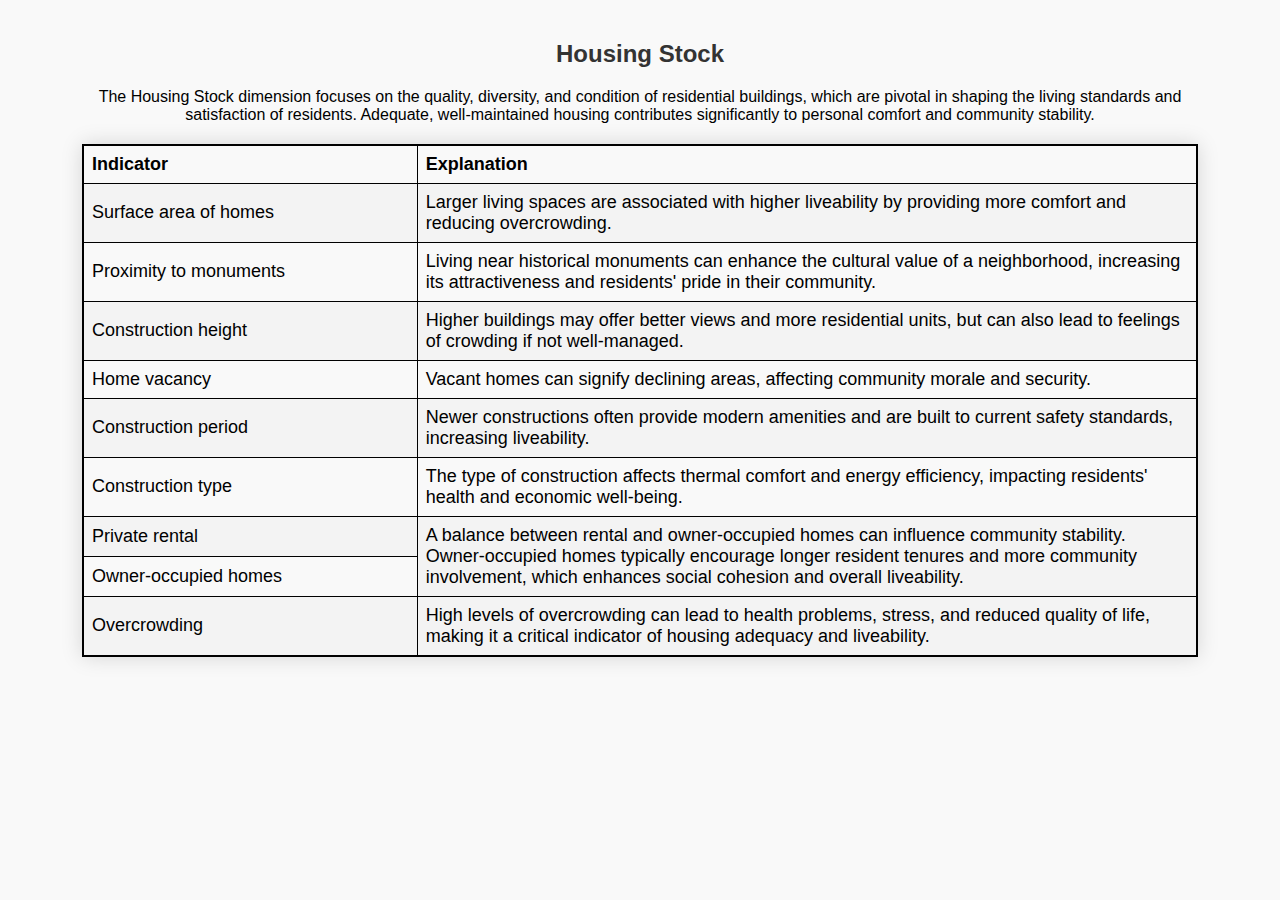
<file: housing_stock_explanations.html>
<!DOCTYPE html>
<html lang="en">
<head>
    <meta charset="UTF-8">
    <meta name="viewport" content="width=device-width, initial-scale=1.0">
    <title>Housing Stock - Leefbaarometer</title>
    <link rel="stylesheet" href="styles.css">
    <style>
        body {
            font-family: Arial, sans-serif;
            margin: 0;
            padding: 0;
        }
        #housing {
            padding: 20px;
        }
        table {
            border-collapse: collapse;
            width: 90%;
            border: 2px solid black;
        }
        th, td {
            padding: 8px;
            text-align: left;
            border: 1px solid black;
        }
        td.indicator {
            width: 30%; /* Adjusted width */
        }
        p.definition {
            width: 90%;
        }
    </style>
</head>
<body>

    <section id="housing">
        <h2>Housing Stock</h2>
        <p class="definition">The Housing Stock dimension focuses on the quality, diversity, and condition of residential buildings, which are pivotal in shaping the living standards and satisfaction of residents. Adequate, well-maintained housing contributes significantly to personal comfort and community stability.</p>
        <table>
            <tr>
                <th>Indicator</th>
                <th>Explanation</th>
            </tr>
            <tr>
                <td class="indicator">Surface area of homes</td>
                <td class="explanation">Larger living spaces are associated with higher liveability by providing more comfort and reducing overcrowding.</td>
            </tr>
            <tr>
                <td class="indicator">Proximity to monuments</td>
                <td class="explanation">Living near historical monuments can enhance the cultural value of a neighborhood, increasing its attractiveness and residents' pride in their community.</td>
            </tr>
            <tr>
                <td class="indicator">Construction height</td>
                <td class="explanation">Higher buildings may offer better views and more residential units, but can also lead to feelings of crowding if not well-managed.</td>
            </tr>
            <tr>
                <td class="indicator">Home vacancy</td>
                <td class="explanation" >Vacant homes can signify declining areas, affecting community morale and security.</td>
            </tr>
            <tr>
                <td class="indicator">Construction period</td>
                <td class="explanation">Newer constructions often provide modern amenities and are built to current safety standards, increasing liveability.</td>
            </tr>
            <tr>
                <td class="indicator">Construction type</td>
                <td class="explanation">The type of construction affects thermal comfort and energy efficiency, impacting residents' health and economic well-being.</td>
            </tr>
            <tr>
                <td class="indicator">Private rental</td>
                <td class="explanation" rowspan="2">A balance between rental and owner-occupied homes can influence community stability. Owner-occupied homes typically encourage longer resident tenures and more community involvement, which enhances social cohesion and overall liveability.</td>
            </tr>
            <tr>
                <td class="indicator">Owner-occupied homes</td>
            </tr>
            <tr>
                <td class="indicator">Overcrowding</td>
                <td class="explanation">High levels of overcrowding can lead to health problems, stress, and reduced quality of life, making it a critical indicator of housing adequacy and liveability.</td>
            </tr>
        </table>
    </section>

</body>
</html>
</file>
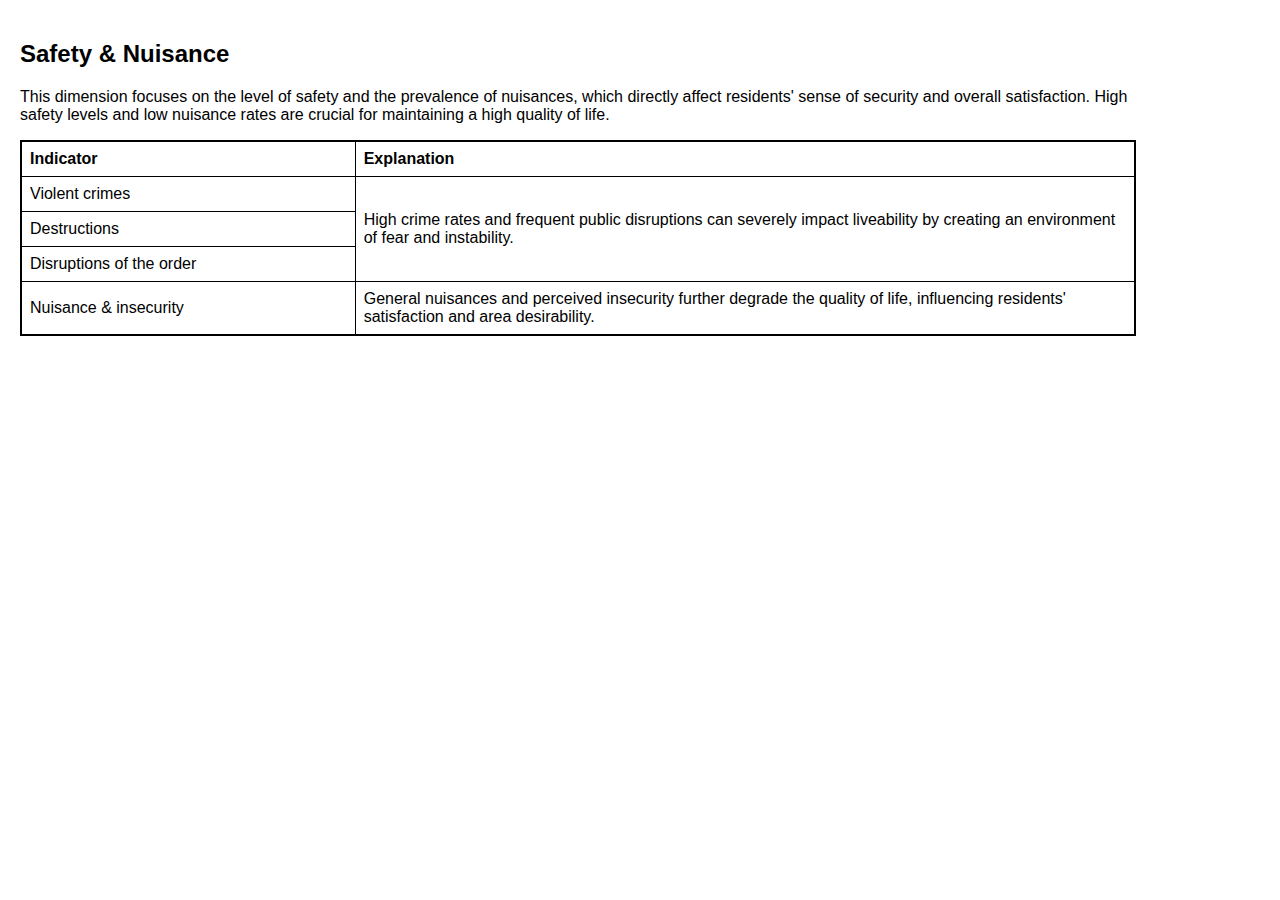
<file: nuisance_insecurity_explanations.html>
<!DOCTYPE html>
<html lang="en">
<head>
    <meta charset="UTF-8">
    <meta name="viewport" content="width=device-width, initial-scale=1.0">
    <title>Nuisance &amp; Insecurity - Leefbaarometer</title>
    <style>
        body {
            font-family: Arial, sans-serif;
            margin: 0;
            padding: 0;
        }
        #nuisance_and_insecurity {
            padding: 20px;
        }
        table {
            border-collapse: collapse;
            width: 90%;
            border: 2px solid black;
        }
        th, td {
            padding: 8px;
            text-align: left;
            border: 1px solid black;
        }
        td.indicator {
            width: 30%; /* Adjusted width */
        }
        p.definition {
            width: 90%;
        }
    </style>
</head>
<body>

    <section id="nuisance_and_insecurity">
        <h2>Safety &amp; Nuisance</h2>
        <p class="definition">This dimension focuses on the level of safety and the prevalence of nuisances, which directly affect residents' sense of security and overall satisfaction. High safety levels and low nuisance rates are crucial for maintaining a high quality of life.</p>
        <table>
            <tr>
                <th>Indicator</th>
                <th>Explanation</th>
            </tr>
            <tr>
                <td class="indicator">Violent crimes</td>
                <td class="explanation" rowspan="3">High crime rates and frequent public disruptions can severely impact liveability by creating an environment of fear and instability.</td>
            </tr>
            <tr>
                <td class="indicator">Destructions</td>
            </tr>
            <tr>
                <td class="indicator">Disruptions of the order</td>
            </tr>
            <tr>
                <td class="indicator">Nuisance & insecurity</td>
                <td class="explanation">General nuisances and perceived insecurity further degrade the quality of life, influencing residents' satisfaction and area desirability.</td>
            </tr>
        </table>
    </section>

</body>
</html>
</file>
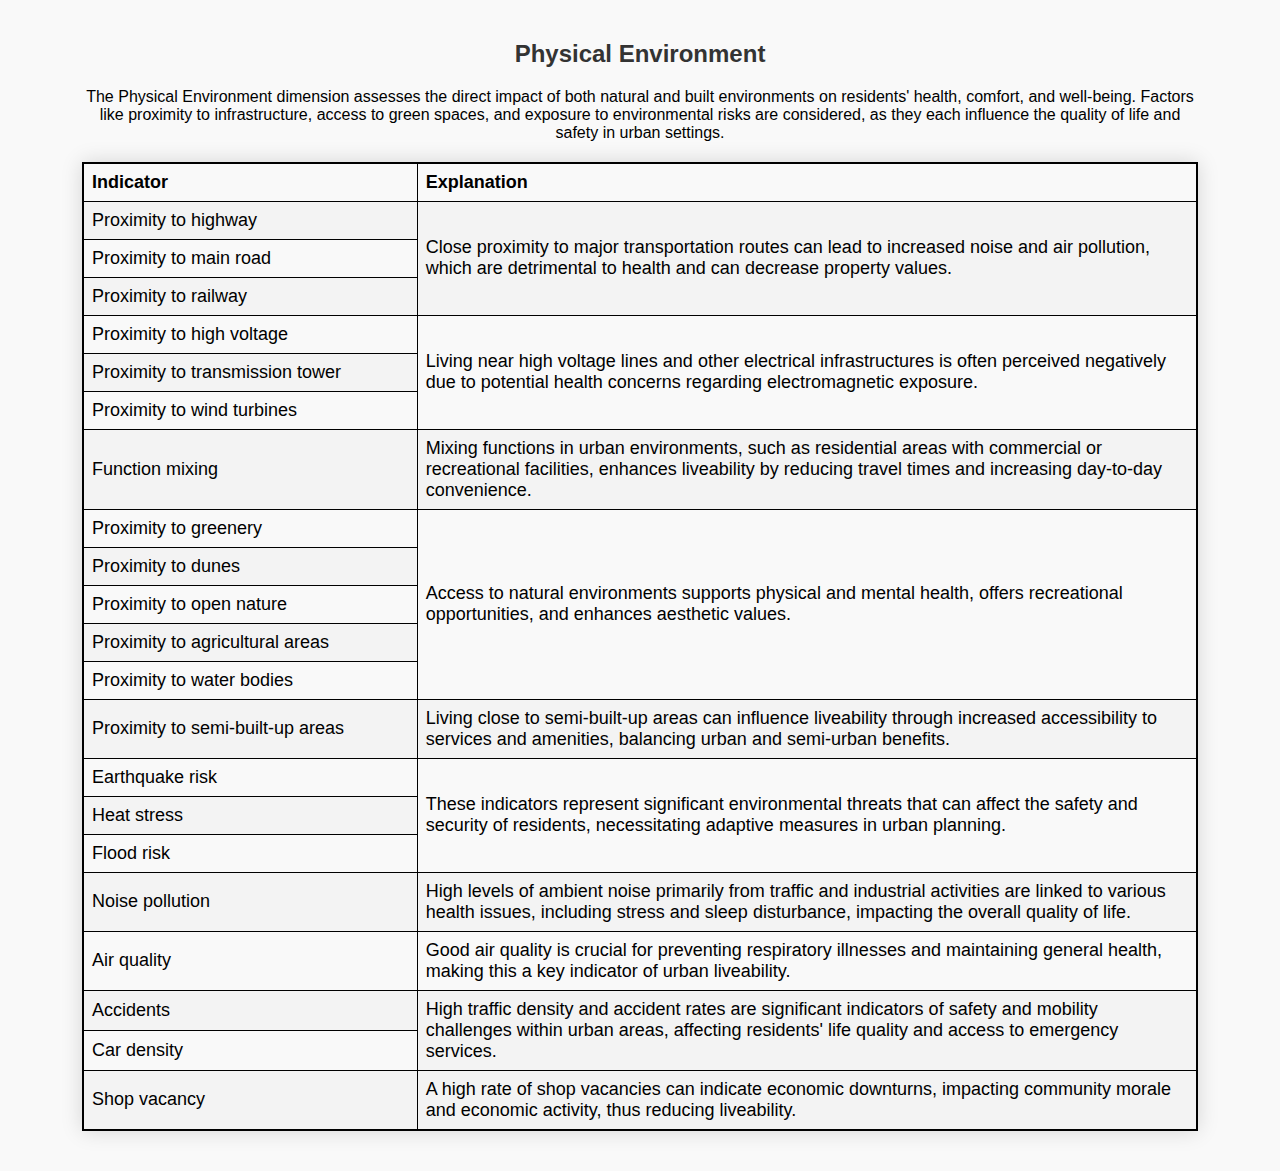
<file: physical_environment_explanations.html>
<!DOCTYPE html>
<html lang="en">
<head>
    <meta charset="UTF-8">
    <meta name="viewport" content="width=device-width, initial-scale=1.0">
    <title>Physical Environment - Leefbaarometer</title>
    <link rel="stylesheet" href="styles.css">
    <style>
        body {
            font-family: Arial, sans-serif;
            margin: 0;
            padding: 0;
        }
        #physical {
            padding: 20px;
        }
        table {
            border-collapse: collapse;
            width: 90%;
            border: 2px solid black;
        }
        th, td {
            padding: 8px;
            text-align: left;
            border: 1px solid black;
        }
        td.indicator {
            width: 30%; /* Adjusted width */
        }
        p.definition {
            width: 90%;
        }

    </style>
</head>
<body>
    
    <section id="physical">
        <h2>Physical Environment</h2>
        <p class="definition">The Physical Environment dimension assesses the direct impact of both natural and built environments on residents' health, comfort, and well-being. Factors like proximity to infrastructure, access to green spaces, and exposure to environmental risks are considered, as they each influence the quality of life and safety in urban settings.</p>
        <table>
            <tr>
                <th>Indicator</th>
                <th>Explanation</th>
            </tr>
            <tr>
                <td class="indicator">Proximity to highway</td>
                <td class="explanation" rowspan="3">Close proximity to major transportation routes can lead to increased noise and air pollution, which are detrimental to health and can decrease property values.</td>
            </tr>
            <tr>
                <td class="indicator">Proximity to main road</td>
            </tr>
            <tr>
                <td class="indicator">Proximity to railway</td>
            </tr>
            <tr>
                <td class="indicator">Proximity to high voltage</td>
                <td class="explanation" rowspan="3">Living near high voltage lines and other electrical infrastructures is often perceived negatively due to potential health concerns regarding electromagnetic exposure.</td>
            </tr>
            <tr>
                <td class="indicator">Proximity to transmission tower</td>
            </tr>
            <tr>
                <td class="indicator">Proximity to wind turbines</td>
            </tr>
            <tr>
                <td class="indicator">Function mixing</td>
                <td class="explanation">Mixing functions in urban environments, such as residential areas with commercial or recreational facilities, enhances liveability by reducing travel times and increasing day-to-day convenience.</td>
            </tr>
            <tr>
                <td class="indicator">Proximity to greenery</td>
                <td class="explanation" rowspan="5">Access to natural environments supports physical and mental health, offers recreational opportunities, and enhances aesthetic values.</td>
            </tr>
            <tr>
                <td class="indicator">Proximity to dunes</td>
            </tr>
            <tr>
                <td class="indicator">Proximity to open nature</td>
            </tr>
            <tr>
                <td class="indicator">Proximity to agricultural areas</td>
            </tr>
            <tr>
                <td class="indicator">Proximity to water bodies</td>
            </tr>
            <tr>
                <td class="indicator">Proximity to semi-built-up areas</td>
                <td class="explanation">Living close to semi-built-up areas can influence liveability through increased accessibility to services and amenities, balancing urban and semi-urban benefits.</td>
            </tr>
            <tr>
                <td class="indicator">Earthquake risk</td>
                <td class="explanation" rowspan="3">These indicators represent significant environmental threats that can affect the safety and security of residents, necessitating adaptive measures in urban planning.</td>
            </tr>
            <tr>
                <td class="indicator">Heat stress</td>
            </tr>
            <tr>
                <td class="indicator">Flood risk</td>
            </tr>
            <tr>
                <td class="indicator">Noise pollution</td>
                <td class="explanation">High levels of ambient noise primarily from traffic and industrial activities are linked to various health issues, including stress and sleep disturbance, impacting the overall quality of life.</td>
            </tr>
            <tr>
                <td class="indicator">Air quality</td>
                <td class="explanation">Good air quality is crucial for preventing respiratory illnesses and maintaining general health, making this a key indicator of urban liveability.</td>
            </tr>
            <tr>
                <td class="indicator">Accidents</td>
                <td class="explanation" rowspan="2">High traffic density and accident rates are significant indicators of safety and mobility challenges within urban areas, affecting residents' life quality and access to emergency services.</td>
            </tr>
            <tr>
                <td class="indicator">Car density</td>
            </tr>
            <tr>
                <td class="indicator">Shop vacancy</td>
                <td class="explanation">A high rate of shop vacancies can indicate economic downturns, impacting community morale and economic activity, thus reducing liveability.</td>
            </tr>
        </table>
    </section>


</body>
</html>
</file>
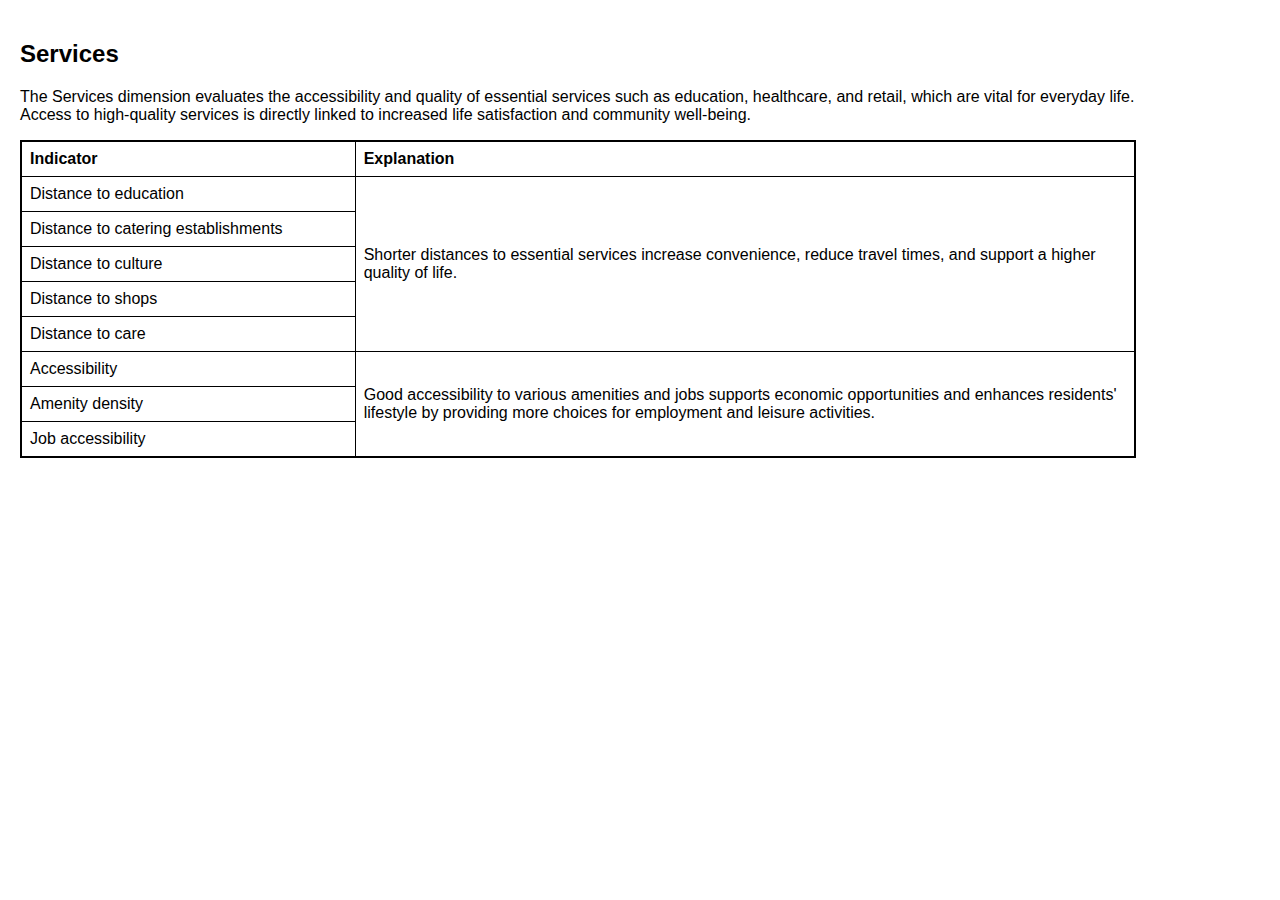
<file: services_explanations.html>
<!DOCTYPE html>
<html lang="en">
<head>
    <meta charset="UTF-8">
    <meta name="viewport" content="width=device-width, initial-scale=1.0">
    <title>Services - Leefbaarometer</title>
    <style>
        body {
            font-family: Arial, sans-serif;
            margin: 0;
            padding: 0;
        }
        #services {
            padding: 20px;
        }
        table {
            border-collapse: collapse;
            width: 90%;
            border: 2px solid black;
        }
        th, td {
            padding: 8px;
            text-align: left;
            border: 1px solid black;
        }
        td.indicator {
            width: 30%; /* Adjusted width */
        }
        p.definition {
            width: 90%;
        }
    </style>
</head>
<body>

    <section id="services">
        <h2>Services</h2>
        <p class="definition">The Services dimension evaluates the accessibility and quality of essential services such as education, healthcare, and retail, which are vital for everyday life. Access to high-quality services is directly linked to increased life satisfaction and community well-being.</p>
        <table>
            <tr>
                <th>Indicator</th>
                <th>Explanation</th>
            </tr>
            <tr>
                <td class="indicator">Distance to education</td>
                <td class="explanation" rowspan="5">Shorter distances to essential services increase convenience, reduce travel times, and support a higher quality of life.</td>
            </tr>
            <tr>
                <td class="indicator">Distance to catering establishments</td>
            </tr>
            <tr>
                <td class="indicator">Distance to culture</td>
            </tr>
            <tr>
                <td class="indicator">Distance to shops</td>
            </tr>
            <tr>
                <td class="indicator">Distance to care</td>
            </tr>
            <tr>
                <td class="indicator">Accessibility</td>
                <td class="explanation" rowspan="3">Good accessibility to various amenities and jobs supports economic opportunities and enhances residents' lifestyle by providing more choices for employment and leisure activities.</td>
            </tr>
            <tr>
                <td class="indicator">Amenity density</td>
            </tr>
            <tr>
                <td class="indicator">Job accessibility</td>
            </tr>
        </table>
    </section>


</body>
</html>
</file>
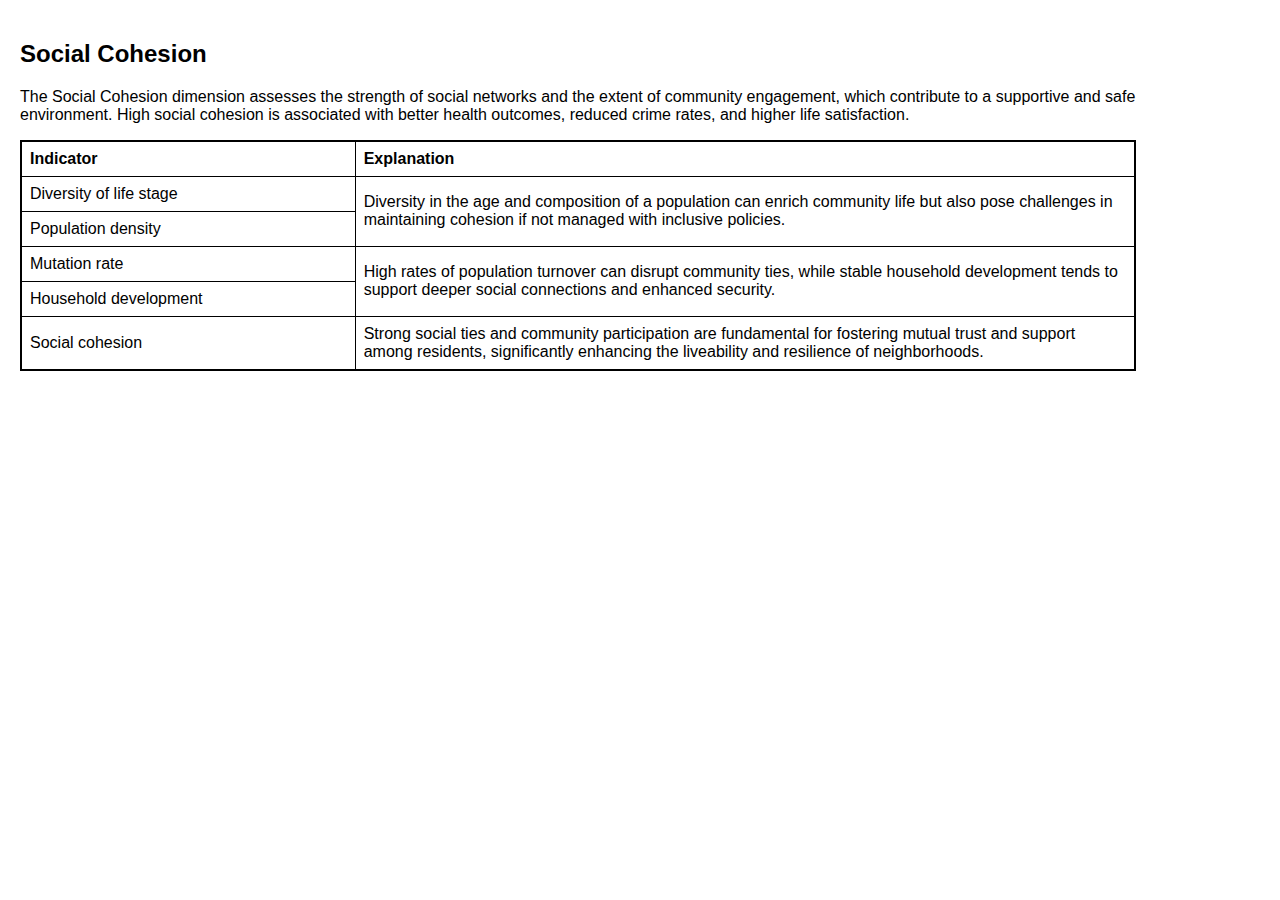
<file: social_cohesion_explanations.html>
<!DOCTYPE html>
<html lang="en">
<head>
    <meta charset="UTF-8">
    <meta name="viewport" content="width=device-width, initial-scale=1.0">
    <title>Social Cohesion - Leefbaarometer</title>
    <style>
        body {
            font-family: Arial, sans-serif;
            margin: 0;
            padding: 0;
        }
        #social_cohesion {
            padding: 20px;
        }
        table {
            border-collapse: collapse;
            width: 90%;
            border: 2px solid black;
        }
        th, td {
            padding: 8px;
            text-align: left;
            border: 1px solid black;
        }
        td.indicator {
            width: 30%; /* Adjusted width */
        }
        p.definition {
            width: 90%;
        }
    </style>
</head>
<body>

    <section id="social_cohesion">
        <h2>Social Cohesion</h2>
        <p class="definition">The Social Cohesion dimension assesses the strength of social networks and the extent of community engagement, which contribute to a supportive and safe environment. High social cohesion is associated with better health outcomes, reduced crime rates, and higher life satisfaction.</p>
        <table>
            <tr>
                <th>Indicator</th>
                <th>Explanation</th>
            </tr>
            <tr>
                <td class="indicator">Diversity of life stage</td>
                <td class="explanation" rowspan="2">Diversity in the age and composition of a population can enrich community life but also pose challenges in maintaining cohesion if not managed with inclusive policies.</td>
            </tr>
            <tr>
                <td class="indicator">Population density</td>
            </tr>
            <tr>
                <td class="indicator">Mutation rate</td>
                <td class="explanation" rowspan="2">High rates of population turnover can disrupt community ties, while stable household development tends to support deeper social connections and enhanced security.</td>
            </tr>
            <tr>
                <td class="indicator">Household development</td>
            </tr>
            <tr>
                <td class="indicator">Social cohesion</td>
                <td class="explanation">Strong social ties and community participation are fundamental for fostering mutual trust and support among residents, significantly enhancing the liveability and resilience of neighborhoods.</td>
            </tr>
        </table>
    </section>


</body>
</html>
</file>
<file: styles.css>
body {
    margin: 0;
    padding: 0;
    font-family: Arial, sans-serif;
}

#sidebar {
    width: 300px;
    height: 100vh;
    background-color: #f0f0f0;
    position: fixed;
    top: 0;
    left: 0;
    overflow-y: auto;
    padding: 20px;
    box-sizing: border-box;
}

#map-container {
    margin-left: 300px; /* Adjust the margin to match the width of the sidebar */
    height: 100vh;
    width: calc(100% - 300px); /* Adjust the width to accommodate the sidebar */
    position: relative;
    display: flex;
}

#map {
    height: 100%;
    width: 100%; /* Full width initially */
    transition: width 0.3s;
}

#side-panel {
    width: 40%;
    height: 100vh;
    overflow-y: auto;
    border-left: px solid #ccc;
    padding: 20px;
    display: none; /* Initially hidden */
    position: absolute;
    right: 0;
    top: 0;
    box-sizing: border-box;
}

#close-panel {
    position: absolute;
    top: 10px;
    right: 10px;
    color: black;
    border: none;
    cursor: pointer;
    padding: 5px 10px;
}




.filter-section {
    margin-bottom: 20px;
}
.filter-section label {
    display: block;
    font-weight: bold;
    margin-bottom: 5px;
}
.filter-section select {
    width: 100%;
    padding: 8px;
    border-radius: 5px;
    border: 1px solid #ccc;
    box-sizing: border-box;
}

#legend {
    position: absolute;
    bottom: 20px;
    right: 20px;
    background-color: white;
    border: 1px solid #ccc;
    padding: 10px;
    z-index: 1000; /* Ensure the legend stays on top */
}

.legend-item {
    display: flex;
    align-items: center;
    margin-bottom: 5px;
}

.legend-color {
    width: 20px;
    height: 20px;
    margin-right: 5px;
}

.legend-text {
    font-size: 14px;
}


#toggle-list {
    width: 100%;
    padding: 10px;
    margin-top: 20px;
    background-color:#de83a8;
    color: white;
    border: none;
    border-radius: 5px;
    cursor: pointer;
}

#list-container {
    margin-top: 20px;
    background-color: white;
    border: 1px solid #ccc;
    padding: 10px;
    display: none;
}

#neighborhood-list {
    list-style: none;
    padding: 0;
}

#neighborhood-list li {
    padding: 5px 0;
    border-bottom: 1px solid #ccc;
}

.label-button {
    display: block;
    background-color: #636363;
    color: white;
    padding: 8px 12px;
    border-radius: 5px;
    text-align: center;
    cursor: pointer;
    text-decoration: none;
    margin-bottom: 5px;
    position: relative;
}

.label-button:hover {
    background-color: #de83a8;
}

.label-button::after {
    content: attr(data-title);
    display: none;
    position: absolute;
    left: 50%;
    transform: translateX(-50%);
    bottom: 100%;
    margin-bottom: 10px;
    background-color: white;
    color: black;
    border: 2px solid darkpink;
    border-radius: 5px;
    padding: 10px;
    font-size: 16px;
    width: 250px; /* Fixed width for the tooltip */
    white-space: normal; /* Allow text to wrap */
    z-index: 100;
    box-shadow: 0px 0px 10px rgba(0, 0, 0, 0.1);
    text-align: center; /* Center the text */
    border: 1px solid lightpink; /* Light pink border around the text box */
    font-weight: normal;
}

.label-button:hover::after {
    display: block;
}

body {
    font-family: Arial, sans-serif;
    margin: 0;
    padding: 0;
    background-color: #f9f9f9;
}

h1, h2 {
    text-align: center;
    color: #333;
    margin-top: 20px;
}

table {
    width: 90%;
    margin: 20px auto;
    border-collapse: collapse;
    font-size: 18px;
    min-width: 400px;
    box-shadow: 0 0 20px rgba(0, 0, 0, 0.15);
}

thead tr {
    background-color: #009879;
    color: #ffffff;
    text-align: left;
    font-weight: bold;
}

th,
td {
    padding: 12px 15px;
    border: 1px solid #dddddd;
}

tbody tr {
    border-bottom: 1px solid #dddddd;
}

tbody tr:nth-of-type(even) {
    background-color: #f3f3f3;
}


tbody tr:hover {
    background-color: #f1f1f1;
}

td.indicator {
    width: 20%;
}

p.definition {
    width: 60%;
    margin: 0 auto 20px;
    text-align: center;
}
</file>
